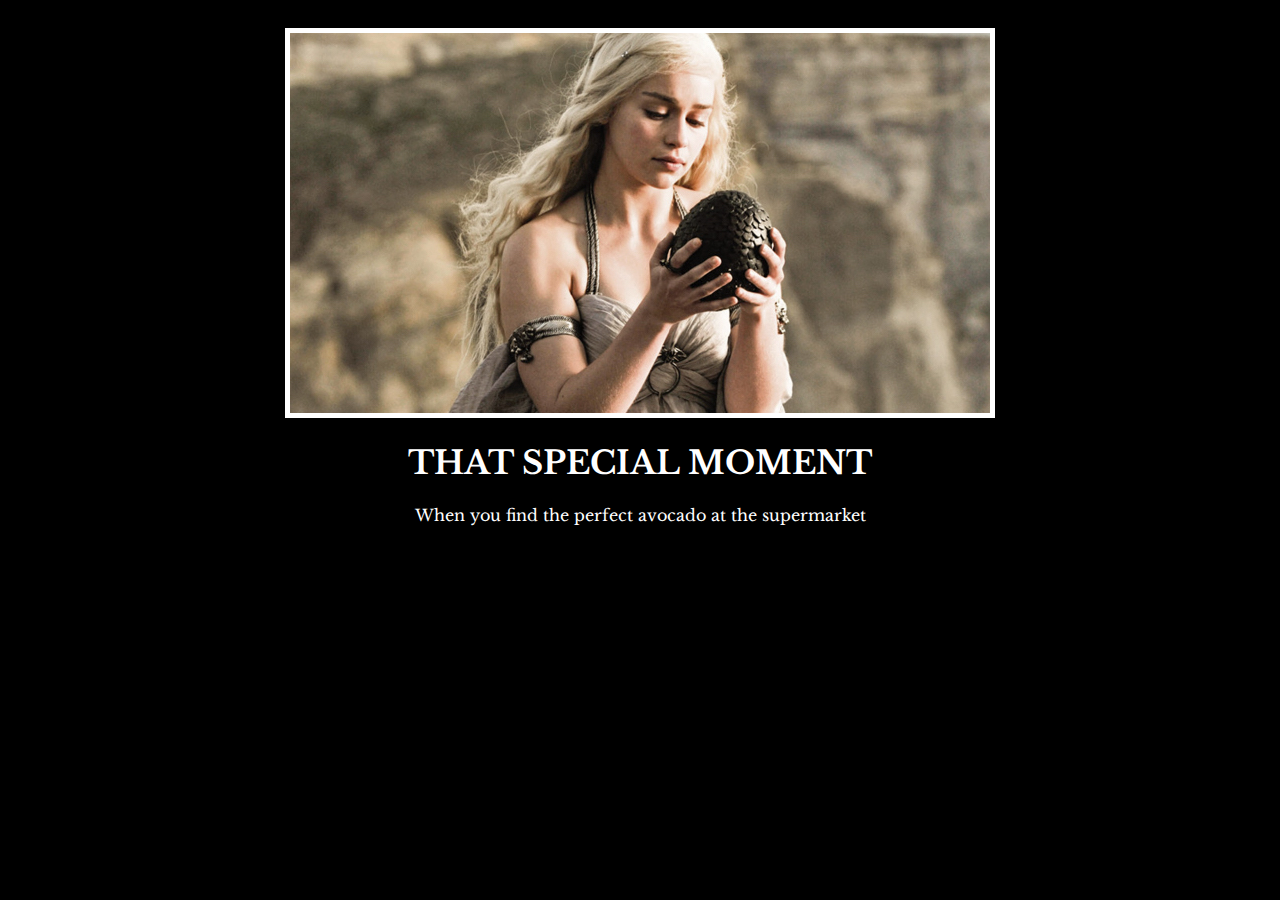
<file: day43_&_44_css/meme_project/index.html>
<!DOCTYPE html>
<html lang="en">
  <head>
    <meta charset="UTF-8" />
    <meta name="viewport" content="width=device-width, initial-scale=1.0" />
    <title>Document</title>
    <link rel="preconnect" href="https://fonts.googleapis.com" />
    <link rel="preconnect" href="https://fonts.gstatic.com" crossorigin />
    <link
      href="https://fonts.googleapis.com/css2?family=Libre+Baskerville:ital,wght@0,400;0,700;1,400&display=swap"
      rel="stylesheet"
    />
    <link href="style.css" rel="stylesheet" />
  </head>
  <body>
    <div>
      <img src="./assets/images/daenerys.jpeg" id="poster"/>
      <h1>That special moment</h1>
      <p>When you find the perfect avocado at the supermarket</p>
    </div>
  </body>
</html>

<!-- 

3. Add your own image into the images folder inside assets. It should have a 5px white border.
4. The text should be center aligned.
5. Create a div to contain the h1, p and img elements. Adjust the margins so that the image and text are centered on the page. 
  Hint: You horizontally center a div by giving it a width of 50% and a margin-left of 25%.
  Hint: Set the image to have a width of 100% so it fills the div. 
6. Read about the text-transform property on MDN docs to make the h1 uppercase with CSS.
  https://developer.mozilla.org/en-US/docs/Web/CSS/text-transform 
-->
</file>
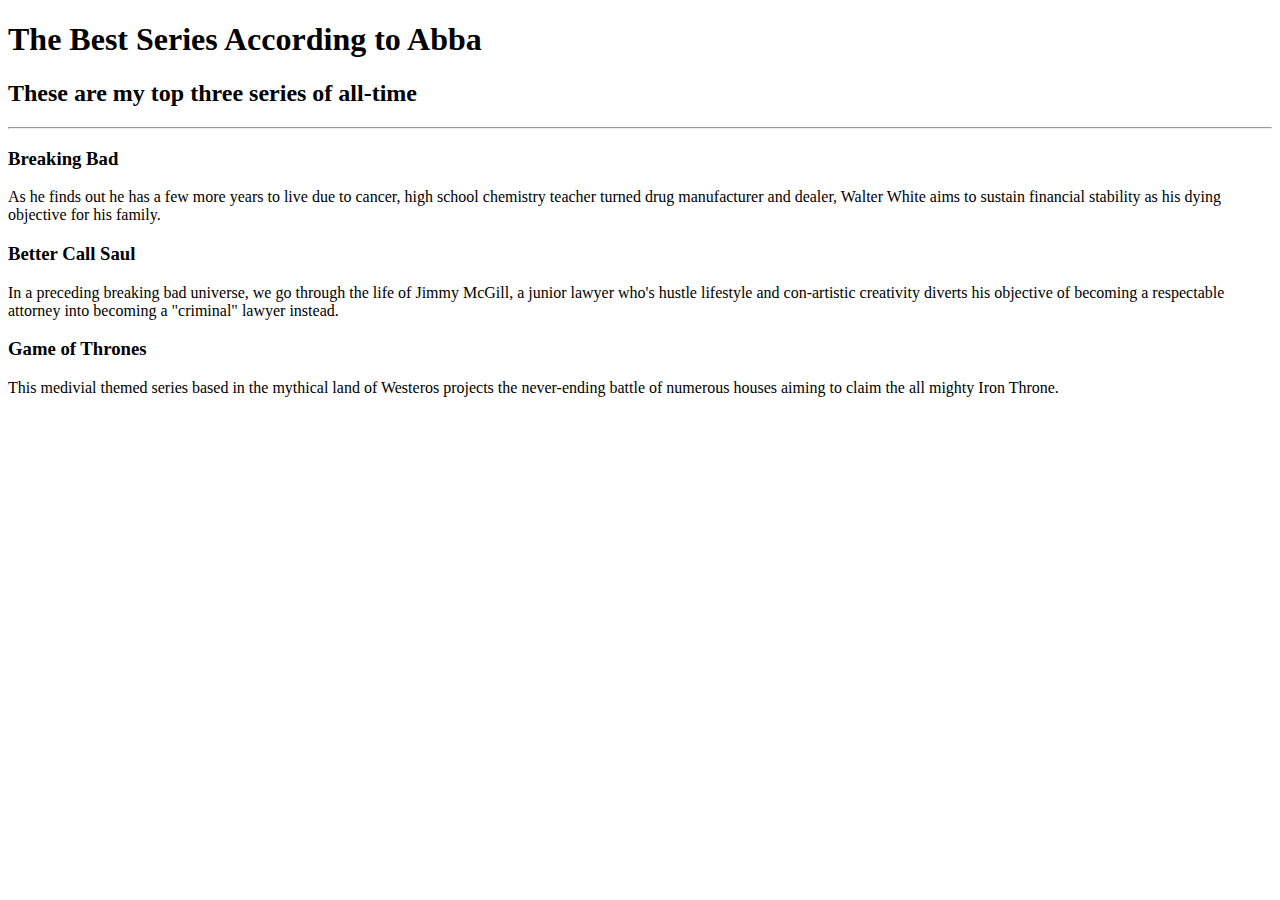
<file: day41_&_42-html_projects/series_project.html>
<!DOCTYPE html>
<html lang="en">
<head>
    <meta charset="UTF-8">
    <meta name="viewport" content="width=device-width, initial-scale=1.0">
    <title>Abba's Movie Ranking</title>
</head>
<body>
    <h1>The Best Series According to Abba</h1>
    <h2>These are my top three series of all-time</h2>
    <hr>
    <h3>Breaking Bad</h3>
    <p>As he finds out he has a few more years to live due to cancer, high school chemistry teacher turned drug manufacturer and dealer, Walter White aims to sustain financial stability as his dying objective for his family.</p>
    <h3>Better Call Saul</h3>
    <p>In a preceding breaking bad universe, we go through the life of Jimmy McGill, a junior lawyer who's hustle lifestyle and con-artistic creativity diverts his objective of becoming a respectable attorney into becoming a "criminal" lawyer instead.</p>
    <h3>Game of Thrones</h3>
    <p>This medivial themed series based in the mythical land of Westeros projects the never-ending battle of numerous houses aiming to claim the all mighty Iron Throne.</p>
</body>
</html>
</file>
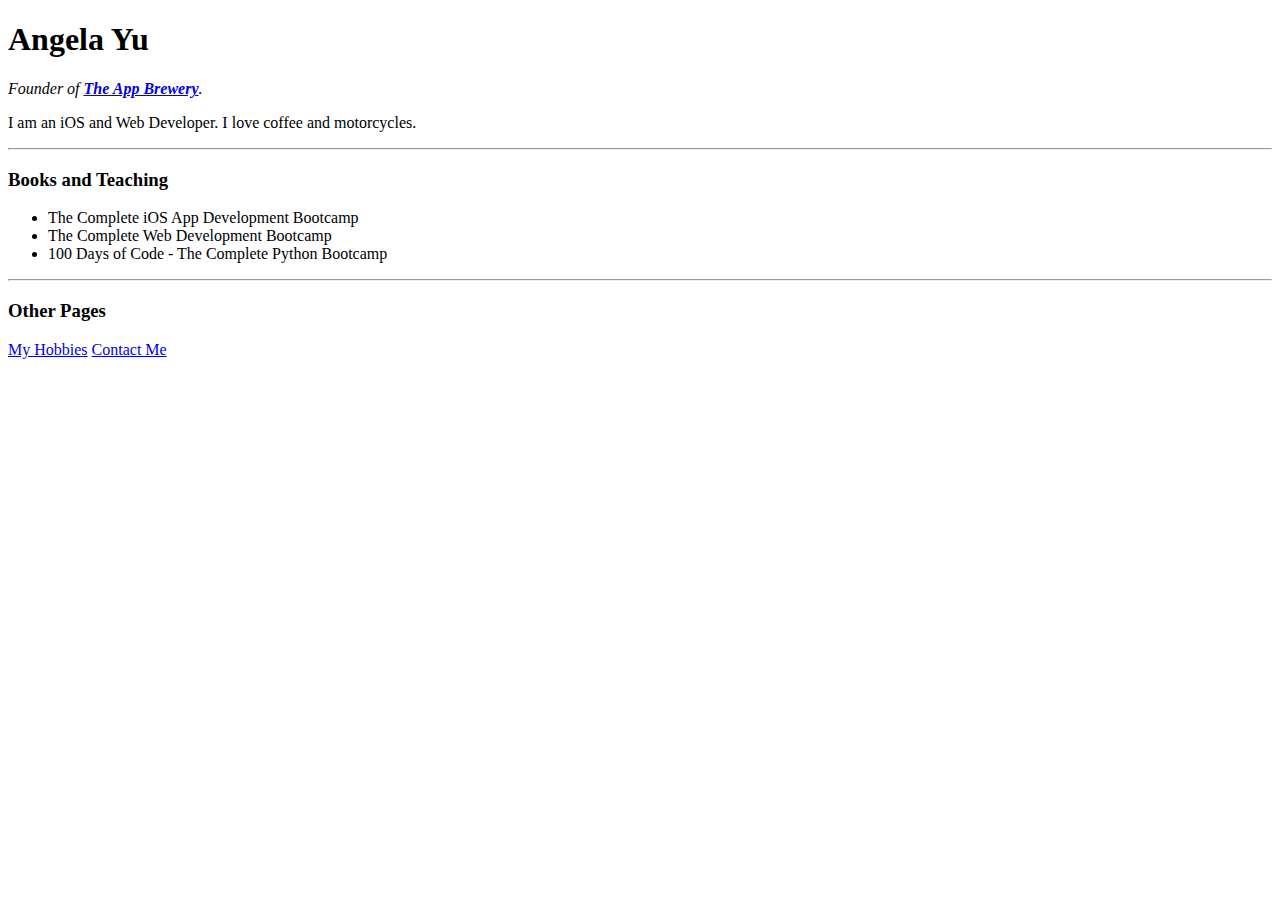
<file: day45-web_scraping/website.html>
<!DOCTYPE html>
<html>

<head>
  <meta charset="utf-8">
  <title>Angela's Personal Site</title>
</head>

<body>
  <h1 id="name">Angela Yu</h1>
  <p><em>Founder of <strong><a href="https://www.appbrewery.co/">The App Brewery</a></strong>.</em></p>
  <p>I am an iOS and Web Developer. I love coffee and motorcycles.</p>
  <hr>
  <h3 class="heading">Books and Teaching</h3>
  <ul>
    <li>The Complete iOS App Development Bootcamp</li>
    <li>The Complete Web Development Bootcamp</li>
    <li>100 Days of Code - The Complete Python Bootcamp</li>
  </ul>
  <hr>
  <h3 class="heading">Other Pages</h3>
  <a href="https://angelabauer.github.io/cv/hobbies.html">My Hobbies</a>
  <a href="https://angelabauer.github.io/cv/contact-me.html">Contact Me</a>
</body>

</html>
</file>
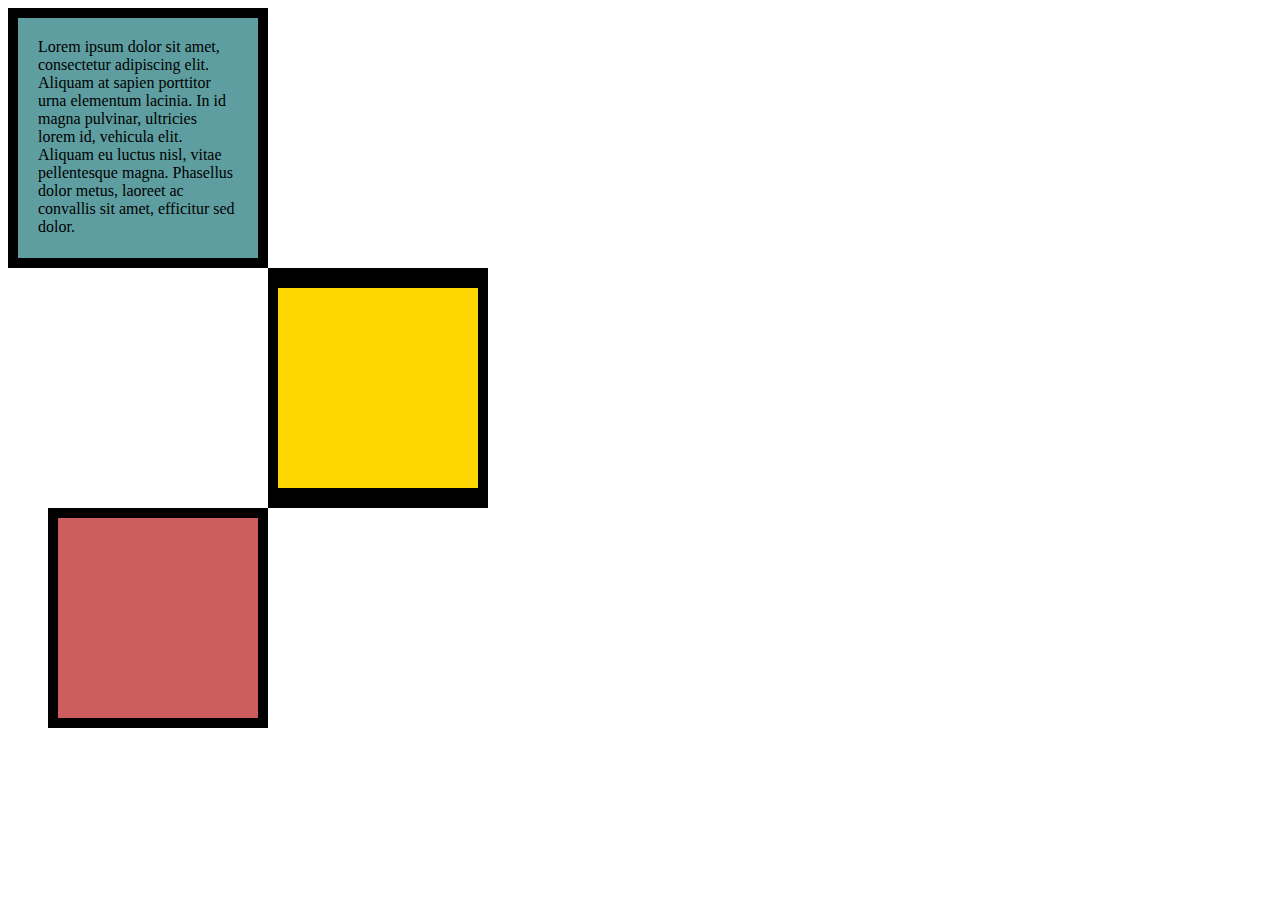
<file: day43_&_44_css/color_project/index2.html>
<!DOCTYPE html>
<html lang="en">

<head>
  <meta charset="UTF-8">
  <title>CSS Box Model</title>
  <style>
    div {
      width: 200px;
      height: 200px;
    }

    #first-box {
      background-color: cadetblue;
      padding: 20px;
      border: 10px solid black;
    }

    p {
      margin: 0;
    }

    #second-box {
      background-color: gold;
      border: 20px solid black;
      border-width: 20px 10px;
      margin-left: 260px;
    }

    #third-box {
      background-color: indianred;
      border: 10px solid black;
      margin-left: 40px;
      
    }
  </style>
</head>

<body>
<div id="first-box">
  <p>
    Lorem ipsum dolor sit amet, consectetur adipiscing elit. Aliquam at sapien porttitor urna elementum lacinia. In
    id magna pulvinar, ultricies lorem id, vehicula elit. Aliquam eu luctus nisl, vitae pellentesque magna. Phasellus
    dolor metus, laoreet ac convallis sit amet, efficitur sed dolor.
  </p>
</div>
<div id="second-box"></div>
<div id="third-box"></div>

</body>

</html>
</file>
<file: day43_&_44_css/meme_project/style.css>
body {
    background-color: black;
    font-family: "Libre Baskerville", serif;
    color: white;
    text-align: center;
    
}

#poster {
    border: 5px white solid;
    margin-top: 20px;
}

h1 {
    text-transform: uppercase;
}
</file>
